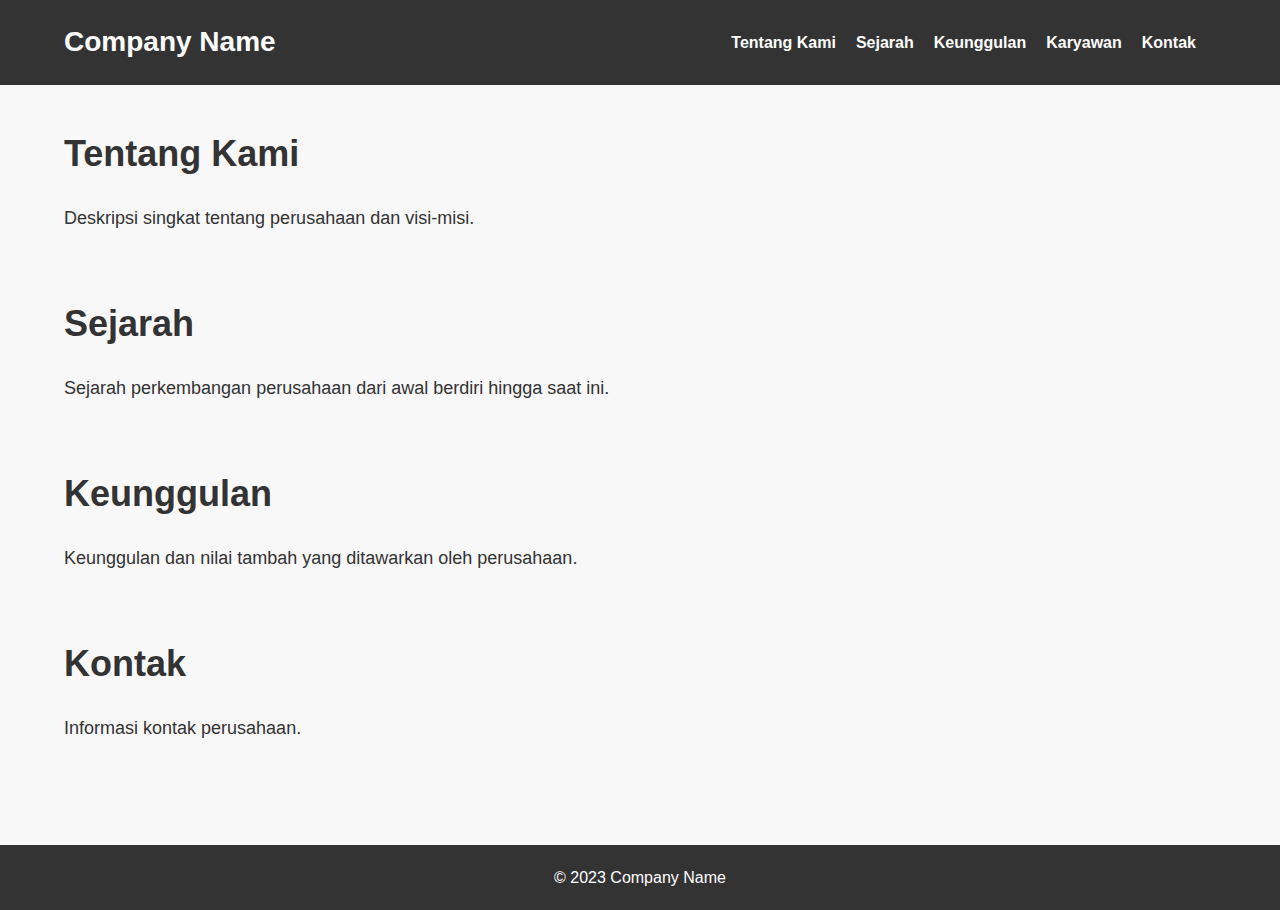
<file: index.html>
<!DOCTYPE html>
<html lang="en">
<head>
  <meta charset="UTF-8">
  <title>Company Profile</title>
  <link rel="stylesheet" href="style.css">
</head>
<body>

  <header>
    <div class="container">
      <h1>Company Name</h1>
      <nav>
        <ul>
          <li><a href="#section1">Tentang Kami</a></li>
          <li><a href="#section2">Sejarah</a></li>
          <li><a href="#section3">Keunggulan</a></li>
          <li class="dropdown">
            <a href="#">Karyawan</a>
            <ul class="dropdown-menu">
              <li><a href="/tambah-karyawan/tambah-karyawan.html">Karyawan Baru</a></li>
              <li><a href="/absensi/kehadiran.html">Karyawan Lama</a></li>
            </ul>
          </li>
          <li><a href="#section4">Kontak</a></li>
        </ul>
      </nav>
    </div>
  </header>
  <main>
    <section id="section1">
      <div class="container">
        <h2>Tentang Kami</h2>
        <p>Deskripsi singkat tentang perusahaan dan visi-misi.</p>
      </div>
    </section>

    <section id="section2">
      <div class="container">
        <h2>Sejarah</h2>
        <p>Sejarah perkembangan perusahaan dari awal berdiri hingga saat ini.</p>
      </div>
    </section>

    <section id="section3">
      <div class="container">
        <h2>Keunggulan</h2>
        <p>Keunggulan dan nilai tambah yang ditawarkan oleh perusahaan.</p>
      </div>
    </section>

    <section id="section4">
      <div class="container">
        <h2>Kontak</h2>
        <p>Informasi kontak perusahaan.</p>
      </div>
    </section>
  </main>

  <footer>
    <div class="container">
      <p>&copy; 2023 Company Name</p>
    </div>
  </footer>
<script src="/script.js"></script>
</body>
</html>
</file>
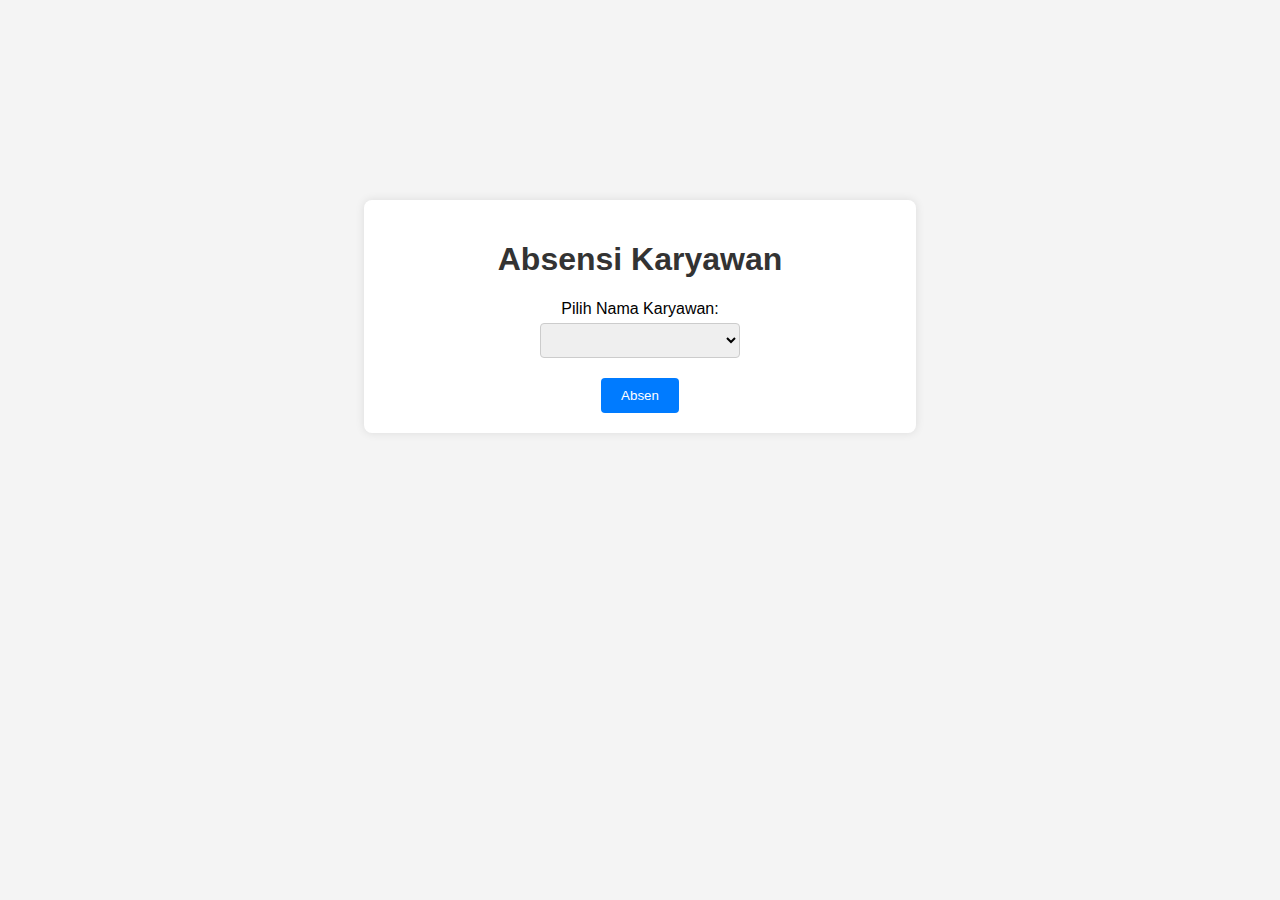
<file: absensi/kehadiran.html>
<!DOCTYPE html>
<html lang="en">
<head>
  <meta charset="UTF-8">
  <title>Absensi Karyawan</title>
  <link rel="stylesheet" href="/absensi/style.css">
</head>
<body>
  <div class="section"></div>
  <div class="container">
    <h1>Absensi Karyawan</h1>
    <div class="form-group">
      <label for="employeeSelect">Pilih Nama Karyawan:</label>
      <select id="employeeSelect">
        <!-- Daftar nama karyawan akan ditampilkan di sini -->
      </select>
    </div>
    <button class="absen-btn" onclick="handleAttendance()">Absen</button>
  </div>
  <script src="/absensi/script.js">
  </script>
</body>
</html>
</file>
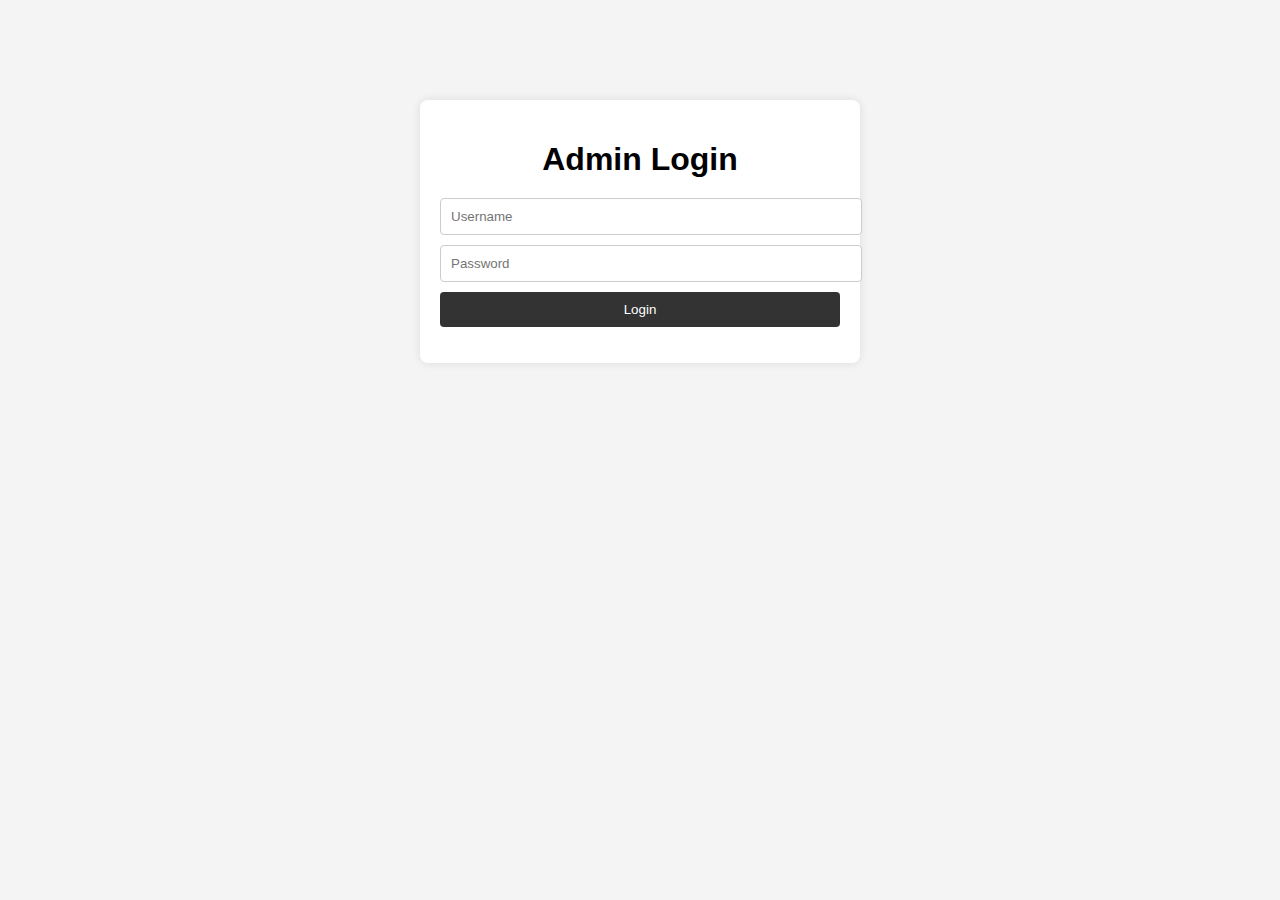
<file: daftar-karyawan/admin.html>
<!DOCTYPE html>
<html lang="en">
<head>
  <meta charset="UTF-8">
  <title>Admin Login</title>
  <link rel="stylesheet" href="/daftar-karyawan/style.css">
</head>
<body>
  <div class="container">
    <h1>Admin Login</h1>
    <form id="loginForm">
      <input type="text" id="username" placeholder="Username" required>
      <input type="password" id="password" placeholder="Password" required>
      <button type="submit">Login</button>
    </form>
    <p id="loginMessage"></p>
  </div>

  <script src="/daftar-karyawan/script.js"></script>
</body>
</html>
</file>
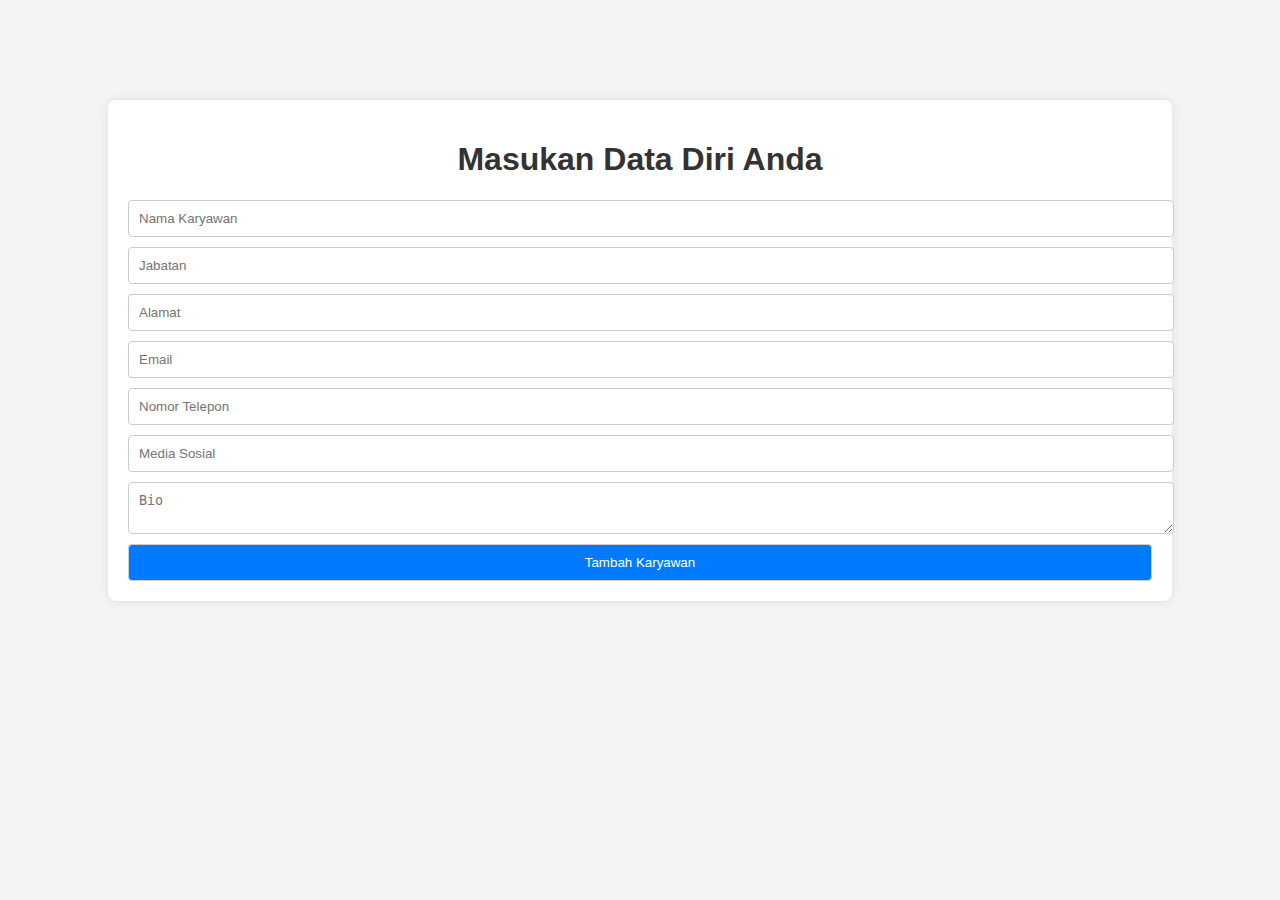
<file: tambah-karyawan/tambah-karyawan.html>
<!DOCTYPE html>
<html lang="en">
<head>
  <meta charset="UTF-8">
  <title>Data Kehadiran Karyawan</title>
  <link rel="stylesheet" href="/tambah-karyawan/style.css">
</head>
<body>
  <div class="container">
    <h1>Masukan Data Diri Anda</h1>
    <form id="newEmployeeForm">
      <input type="text" id="employeeName" placeholder="Nama Karyawan" required>
      <input type="text" id="employeeJobTitle" placeholder="Jabatan" required>
      <input type="text" id="employeeAddress" placeholder="Alamat" required>
      <input type="email" id="employeeEmail" placeholder="Email" required>
      <input type="tel" id="employeePhoneNumber" placeholder="Nomor Telepon" required>
      <input type="text" id="employeeSocialMedia" placeholder="Media Sosial" required>
      <textarea id="employeeBio" placeholder="Bio"></textarea>
      <button type="submit">Tambah Karyawan</button>
    </form>
    <div id="notification" style="display: none;"></div>
  </div>
  <script src="/tambah-karyawan/script.js"></script>
</body>
</html>
</file>
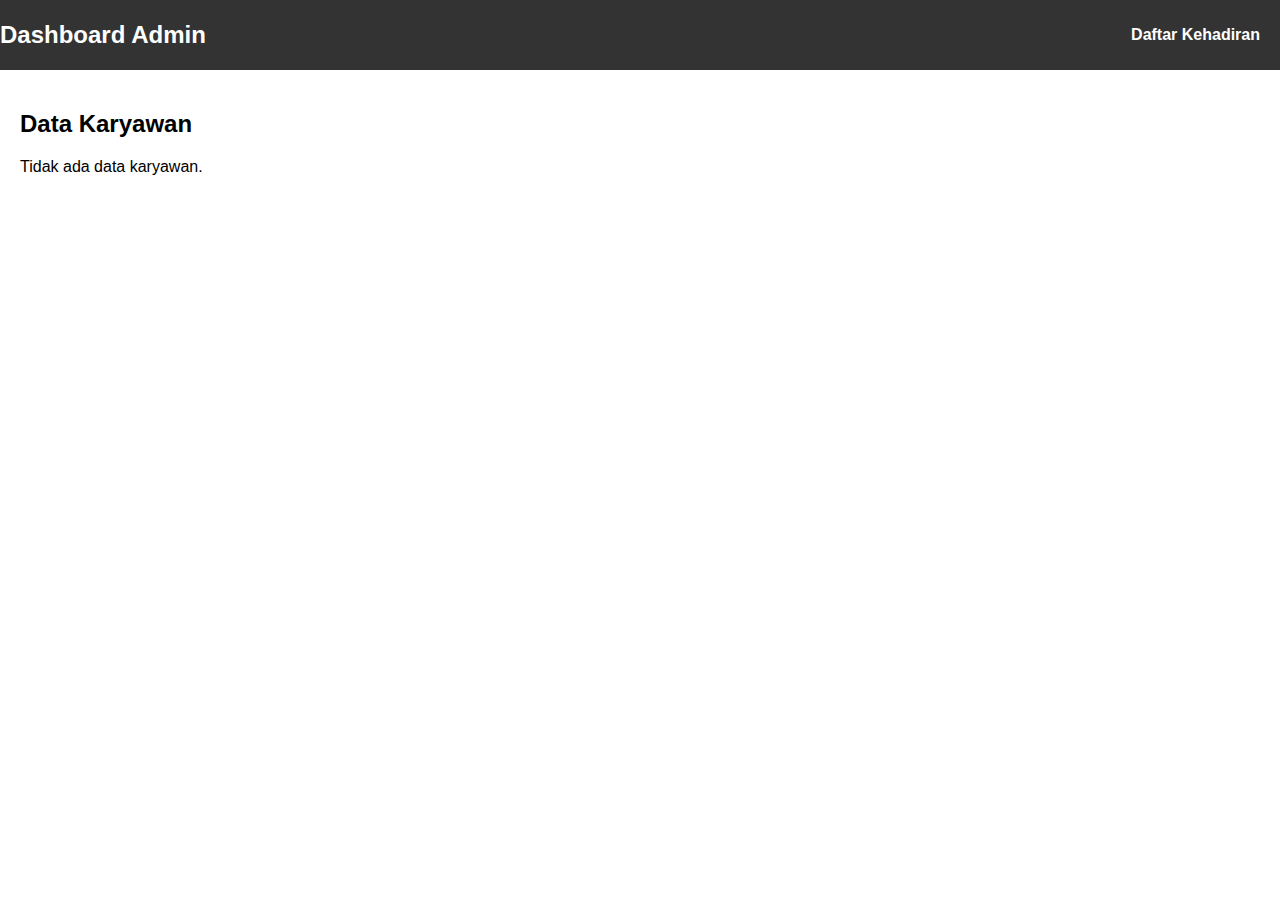
<file: daftar-karyawan/dashboard/dashboard-admin.html>
<!DOCTYPE html>
<html lang="en">
<head>
  <meta charset="UTF-8">
  <title>Dashboard Admin</title>
  <link rel="stylesheet" href="/daftar-karyawan/dashboard/style.css">
</head>
<body>
  <header>
    <div class="container">
      <h1>Dashboard Admin</h1>
      <nav>
        <ul>
          <li><a href="/daftar-karyawan/data-kehadiran/telah-hadir.html">Daftar Kehadiran</a></li>
        </ul>
      </nav>
    </div>
  </header>

  <main class="container">
    <h2>Data Karyawan</h2>
    <div id="employeeList"></div>
  </main>

  <script src="/daftar-karyawan/dashboard/script.js"></script>
</body>
</html>
</file>
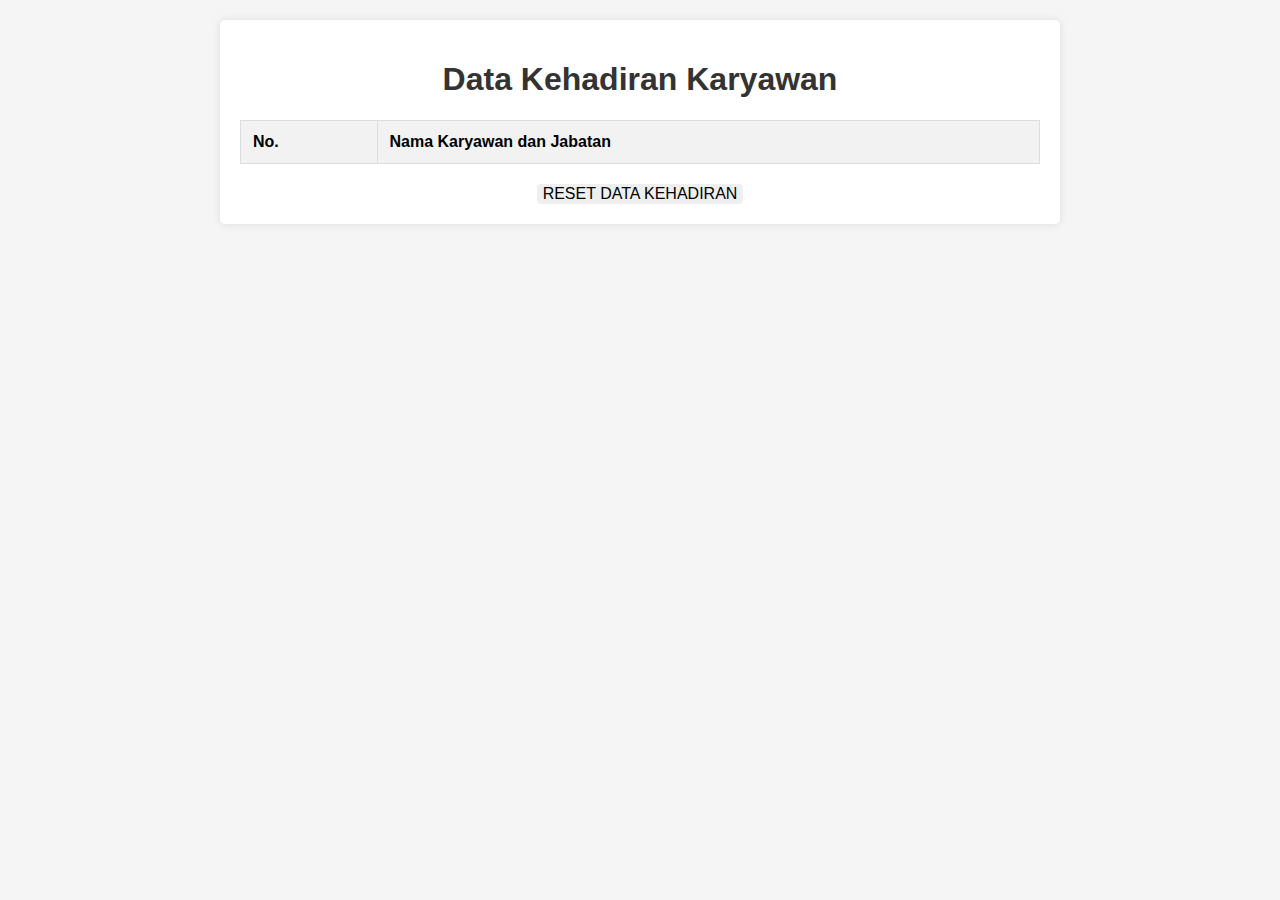
<file: daftar-karyawan/data-kehadiran/telah-hadir.html>
<!DOCTYPE html>
<html lang="en">
<head>
  <meta charset="UTF-8">
  <title>Data Kehadiran Karyawan</title>
  <link rel="stylesheet" href="/daftar-karyawan/data-kehadiran/style.css">
</head>
<body>
  <div class="container">
    <h1>Data Kehadiran Karyawan</h1>
    <table class="attendance-table">
      <thead>
        <tr>
          <th>No.</th>
          <th>Nama Karyawan dan Jabatan</th>
        </tr>
      </thead>
      <tbody id="employeeList">
        <!-- Informasi karyawan yang telah absen akan ditampilkan di sini -->
      </tbody>
    </table>
    <div class="buttons">
      <button onclick="resetAttendanceData()">Reset Data Kehadiran</button>
    </div>
  </div>

  <script src="/daftar-karyawan/data-kehadiran/script.js"></script>
</body>
</html>
</file>
<file: absensi/style.css>
body {
  font-family: Arial, sans-serif;
  margin: 0;
  padding: 0;
  background-color: #f4f4f4;
}
.section{
  margin-top: 200px;
}
.container {
  width: 40%;
  margin: 50px auto;
  background-color: #fff;
  margin-top: 50px;
  padding: 20px;
  border-radius: 8px;
  box-shadow: 0 0 10px rgba(0, 0, 0, 0.1);
  text-align: center;
}

h1 {
  color: #333;
}

.form-group {
  margin-bottom: 20px;
}

label {
  display: block;
  margin-bottom: 5px;
}

select {
  padding: 8px;
  width: 200px;
  border-radius: 4px;
  border: 1px solid #ccc;
}

.absen-btn {
  padding: 10px 20px;
  background-color: #007bff;
  color: #fff;
  border: none;
  border-radius: 4px;
  cursor: pointer;
  transition: background-color 0.3s ease-in-out;
}

.absen-btn:hover {
  background-color: #0056b3;
}
</file>
<file: daftar-karyawan/style.css>
/* Style untuk halaman login */
body {
    font-family: Arial, sans-serif;
    background-color: #f4f4f4;
    margin: 0;
    padding: 0;
  }
  
  .container {
    max-width: 400px;
    margin: 100px auto;
    background-color: #fff;
    padding: 20px;
    border-radius: 8px;
    box-shadow: 0 0 10px rgba(0, 0, 0, 0.1);
  }
  
  h1 {
    text-align: center;
    margin-bottom: 20px;
  }
  
  input[type="text"],
  input[type="password"],
  button {
    display: block;
    width: 100%;
    padding: 10px;
    margin-bottom: 10px;
    border-radius: 4px;
    border: 1px solid #ccc;
  }
  
  button {
    background-color: #333;
    color: #fff;
    border: none;
    cursor: pointer;
  }
  
  button:hover {
    background-color: #555;
  }
  
  #loginMessage {
    text-align: center;
    margin-top: 10px;
    color: red;
  }
</file>
<file: tambah-karyawan/style.css>
body {
  font-family: Arial, sans-serif;
  margin: 0;
  padding: 0;
  background-color: #f4f4f4;
  margin-top: 100px;
}

.container {
  margin-top: 50px;
  width: 80%;
  margin: 0 auto;
  padding: 20px;
  background-color: #fff;
  border-radius: 8px;
  box-shadow: 0 0 10px rgba(0, 0, 0, 0.1);
}

h1 {
  text-align: center;
  color: #333;
}

form {
  display: flex;
  flex-direction: column;
  gap: 10px;
}

input[type="text"],
input[type="email"],
input[type="tel"],
textarea,
button {
  width: 100%;
  padding: 10px;
  border: 1px solid #ccc;
  border-radius: 4px;
}

button {
  background-color: #007bff;
  color: #fff;
  cursor: pointer;
  transition: background-color 0.3s;
}

button:hover {
  background-color: #0056b3;
}

#employeeList {
  margin-top: 20px;
}

.buttons {
  margin-top: 20px;
  display: flex;
  gap: 10px;
}

.buttons button {
  padding: 8px 16px;
  font-size: 16px;
  border: none;
  border-radius: 4px;
  cursor: pointer;
  transition: background-color 0.3s, color 0.3s;
}

.buttons button:hover {
  background-color: #dc3545;
  color: #fff;
}
</file>
<file: daftar-karyawan/dashboard/style.css>
/* Style untuk dashboard admin */
body {
    font-family: Arial, sans-serif;
    margin: 0;
    padding: 0;
  }
  
  header {
    background-color: #333;
    color: #fff;
    padding: 10px 0;
  }
  
  header .container {
    display: flex;
    justify-content: space-between;
    align-items: center;
  }
  
  header h1 {
    margin: 0;
    font-size: 24px;
  }
  
  nav ul {
    list-style: none;
    display: flex;
  }
  
  nav ul li {
    margin-right: 20px;
  }
  
  nav ul li a {
    color: #fff;
    text-decoration: none;
    font-weight: bold;
  }
  
  main.container {
    padding: 20px;
  }
  
  .employee {
    border: 1px solid #ccc;
    padding: 10px;
    margin-bottom: 10px;
  }
  
  button {
    background-color: #ff4136;
    color: #fff;
    border: none;
    padding: 5px 10px;
    cursor: pointer;
  }
  
  button:hover {
    background-color: #d32f2f;
  }
</file>
<file: daftar-karyawan/data-kehadiran/style.css>
/* style.css */

body {
  font-family: Arial, sans-serif;
  margin: 0;
  padding: 0;
  background-color: #f5f5f5;
}

.container {
  max-width: 800px;
  margin: 20px auto;
  padding: 20px;
  background-color: #fff;
  box-shadow: 0 0 10px rgba(0, 0, 0, 0.1);
  border-radius: 5px;
}

h1 {
  color: #333;
  text-align: center;
}

.attendance-table {
  width: 100%;
  border-collapse: collapse;
  margin-top: 20px;
}

.attendance-table th, .attendance-table td {
  border: 1px solid #ddd;
  padding: 12px;
  text-align: left;
}

.attendance-table th {
  background-color: #f2f2f2;
}

.attendance-table tbody tr:nth-child(even) {
  background-color: #f9f9f9;
}

.buttons {
  margin-top: 20px;
  text-align: center;
}

button {
  padding: 1  0px 20px;
  margin: 0 10px;
  cursor: pointer;
  border: none;
  border-radius: 4px;
  font-size: 16px;
  text-transform: uppercase;
  transition: all 0.3s ease-in-out;
}

button.reset-btn {
  background-color: #ff6347;
  color: #fff;
}

button.clear-btn {
  background-color: #4682b4;
  color: #fff;
}

button:hover {
  opacity: 0.8;
}

button:active {
  transform: translateY(2px);
}
</file>
<file: style.css>
/* Reset CSS */
* {
  margin: 0;
  padding: 0;
  box-sizing: border-box;
}

body {
  font-family: 'Segoe UI', Tahoma, Geneva, Verdana, sans-serif;
  line-height: 1.6;
  background-color: #f8f8f8;
  color: #333;
}

.container {
  width: 90%;
  margin: 0 auto;
}

header {
  background-color: #333;
  color: #fff;
  padding: 20px 0;
}

header .container {
  display: flex;
  justify-content: space-between;
  align-items: center;
}

header h1 {
  margin: 0;
  font-size: 28px;
}

nav ul {
  list-style: none;
  display: flex;
}

nav ul li {
  margin-right: 20px;
}

nav ul li a {
  color: #fff;
  text-decoration: none;
  font-weight: bold;
  transition: color 0.3s ease;
}

nav ul li a:hover {
  color: #ffc107;
}
.dropdown {
  position: relative;
}

.dropdown .dropdown-menu {
  display: none;
  position: absolute;
  top: 100%;
  left: 0;
  background-color: #fff;
  box-shadow: 0 0 10px rgba(0, 0, 0, 0.1);
  z-index: 1;
}

.dropdown:hover .dropdown-menu {
  display: block;
}

.dropdown-menu li {
  display: block;
}

.dropdown-menu li a {
  display: block;
  padding: 10px 15px;
  text-decoration: none;
  color: #333;
}

.dropdown-menu li a:hover {
  background-color: #f0f0f0;
}
main {
  padding: 40px 0;
}

section {
  margin-bottom: 60px;
}

section h2 {
  margin-bottom: 20px;
  font-size: 36px;
  color: #333;
}

section p {
  font-size: 18px;
  line-height: 1.8;
}

footer {
  background-color: #333;
  color: #fff;
  text-align: center;
  padding: 20px 0;
}

footer p {
  margin: 0;
}

@media (max-width: 768px) {
  .container {
    width: 95%;
  }
  section h2 {
    font-size: 28px;
  }
  section p {
    font-size: 16px;
  }
}
</file>
